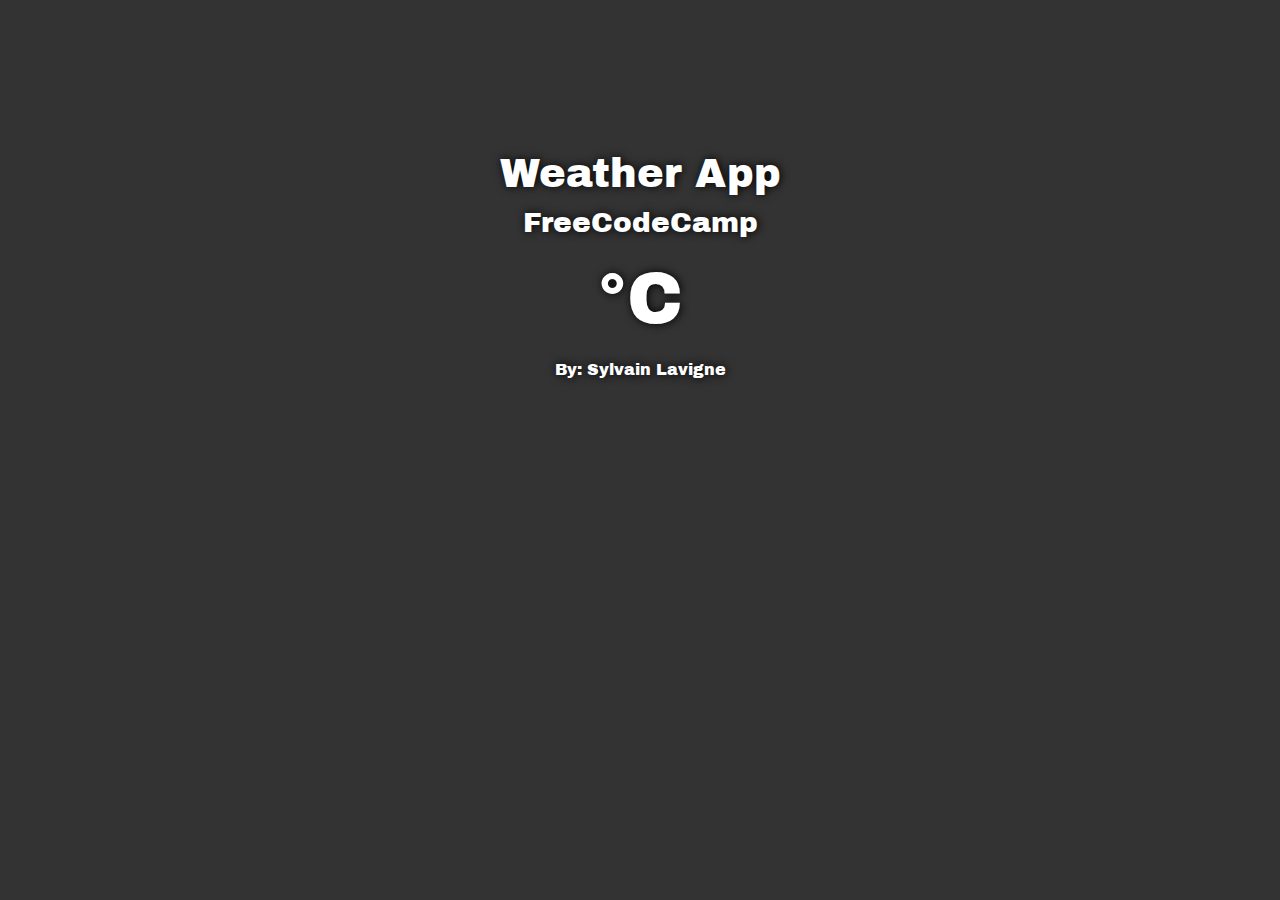
<file: weatherApp/index.html>
<!DOCTYPE html>
<html lang="en">
<head>
  <meta charset="UTF-8">
  <meta name="viewport" content="width=device-width, initial-scale=1.0">
  <meta http-equiv="X-UA-Compatible" content="ie=edge">
  <link rel="stylesheet" href="css/bootstrap.min.css">
  <link rel="stylesheet" href="css/style.css">
  <link href="https://fonts.googleapis.com/css?family=Archivo+Black" rel="stylesheet">
  <title>Weather App</title>
</head>
<body>
  <div class="container">
    <div id="top-100" class="text-center">
      <h1>Weather App</h1>
      <p class="h3">FreeCodeCamp</p>
      <p id="prevision"></p>
      <p><span id="temp" class="display-3"></span><span id="tempUnit" class="display-3">&#176;C</span></p>
      <p id="location"></p>
      <p>By: Sylvain Lavigne</p>
    </div>
  </div>
  <script src="js/jquery.min.js"></script>
  <script src="https://cdnjs.cloudflare.com/ajax/libs/popper.js/1.12.9/umd/popper.min.js" integrity="sha384-ApNbgh9B+Y1QKtv3Rn7W3mgPxhU9K/ScQsAP7hUibX39j7fakFPskvXusvfa0b4Q" crossorigin="anonymous"></script>
  <script src="js/bootstrap.min.js"></script>
  <script src="js/weatherApp.js"></script>
</body>
</html>
</file>
<file: weatherApp/css/style.css>
body {
  background-color: #333333;
  color:#ffffff;
  font-family: 'Archivo Black', sans-serif;
  background-size: cover;
  background-repeat: no-repeat;
  background-position: center;
  background-attachment: fixed;
}

#top-100 {
position: relative;
top: 150px;
}

p, h1 {
  text-shadow: #000 1px 0 10px;
}
</file>
